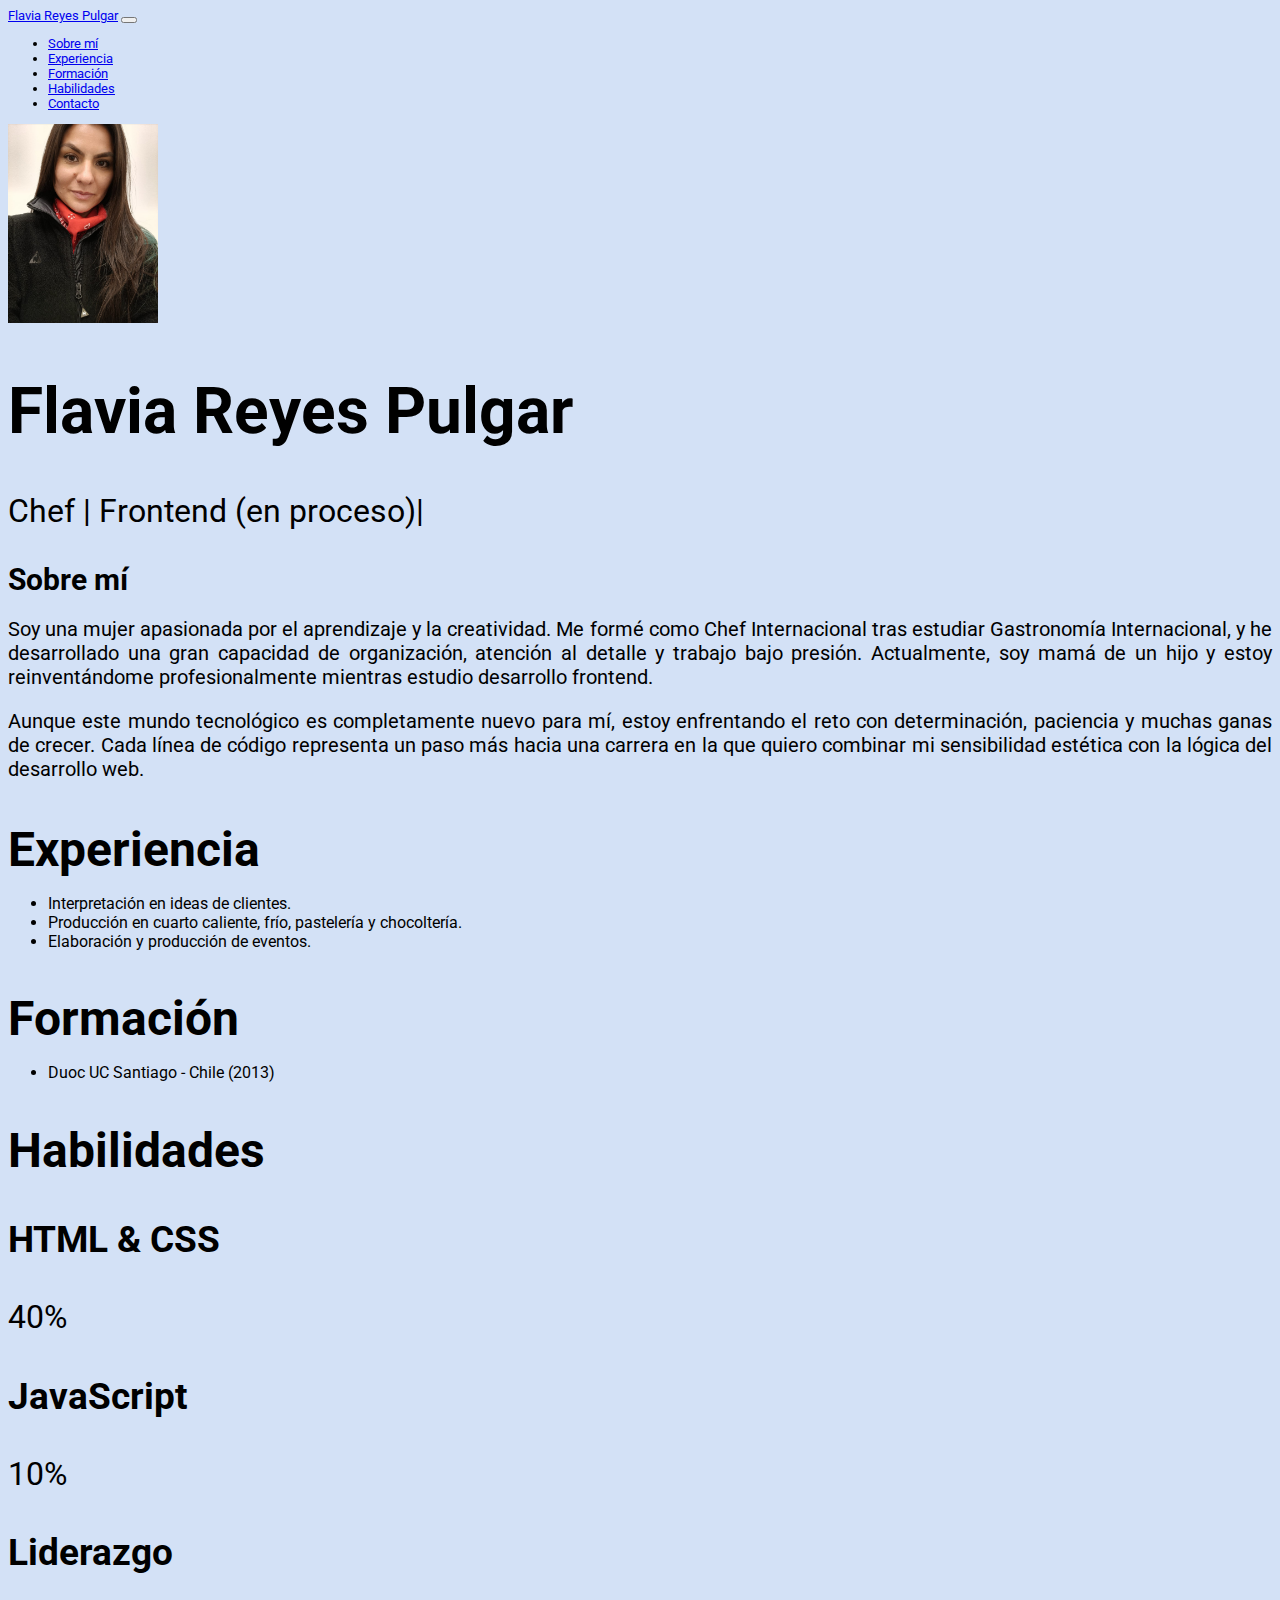
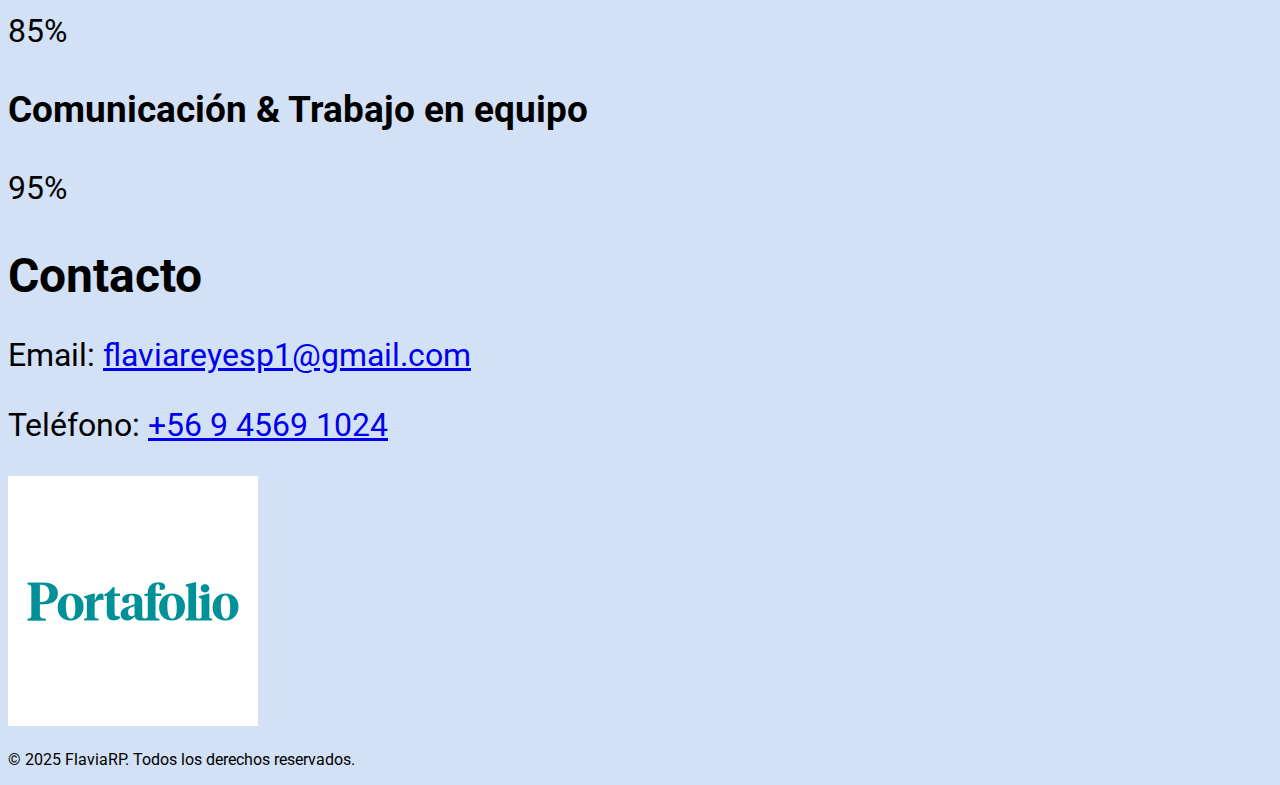
<file: index.html>
<!DOCTYPE html>
<html lang="en">
<head>
    <meta charset="UTF-8">
    <meta name="viewport" content="width=device-width, initial-scale=1.0">
    <link href="https://cdn.jsdelivr.net/npm/bootstrap@5.3.6/dist/css/bootstrap.min.css" rel="stylesheet" integrity="sha384-4Q6Gf2aSP4eDXB8Miphtr37CMZZQ5oXLH2yaXMJ2w8e2ZtHTl7GptT4jmndRuHDT" crossorigin="anonymous">
    <title>Curriculum vitae</title>
    <link rel="preconnect" href="https://fonts.googleapis.com">
    <link rel="preconnect" href="https://fonts.gstatic.com" crossorigin>
    <link href="https://fonts.googleapis.com/css2?family=Roboto:ital,wght@0,100..900;1,100..900&display=swap" rel="stylesheet">
    <link rel="stylesheet" href="./assets/css/style.css">

</head>

<body class= "texto-general">

<nav class="navbar navbar-expand-lg navbar-dark bg-primary sticky-top shadow texto-banner">
  <div class="container">
    <a class="navbar-brand fw-bold" href="#">Flavia Reyes Pulgar</a>
    <button class="navbar-toggler" type="button" data-bs-toggle="collapse" data-bs-target="#navbarNav"
      aria-controls="navbarNav" aria-expanded="false" aria-label="Alternar navegación">
      <span class="navbar-toggler-icon"></span>
    </button>
    <div class="collapse navbar-collapse justify-content-end" id="navbarNav">
      <ul class="navbar-nav">
        <li class="nav-item">
          <a class="nav-link active" href="#sobre mi">Sobre mí</a>
        </li>
        <li class="nav-item">
          <a class="nav-link" href="#experiencia">Experiencia</a>
        </li>
        <li class="nav-item">
          <a class="nav-link" href="#formación">Formación</a>
        </li>
        <li class="nav-item">
          <a class="nav-link" href="#habilidades">Habilidades</a>
        </li>
        <li class="nav-item">
          <a class="nav-link" href="#contacto">Contacto</a>
        </li>
      </ul>
    </div>
  </div>
</nav>


  <header class="bg-light text-center py-5">
    <div class="container">
        <img src="./assets/imgs/Imagen de WhatsApp 2025-06-11 a las 20.08.53_c2c6276c.jpg" alt="foto de flavia" width="150px" class="img-fluid rounded-circle mb-4 shadow" style="max-width: 200px;">
      <h1 class="display-4">Flavia Reyes Pulgar</h1>
      <p class="lead"> Chef | Frontend (en proceso)|</p>
    </div>
  </header>

  <section class="py-5">
    <div class="container texto-descripcion">
      <h2>Sobre mí</h2>
      <p> Soy una mujer apasionada por el aprendizaje y la creatividad. Me formé como Chef Internacional tras estudiar Gastronomía Internacional, y he desarrollado una gran capacidad de organización, atención al detalle y trabajo bajo presión. Actualmente, soy mamá de un hijo y estoy reinventándome profesionalmente mientras estudio desarrollo frontend.</p>

    <p>Aunque este mundo tecnológico es completamente nuevo para mí, estoy enfrentando el reto con determinación, paciencia y muchas ganas de crecer. Cada línea de código representa un paso más hacia una carrera en la que quiero combinar mi sensibilidad estética con la lógica del desarrollo web.</p>
    </div>
  </section>

  <section class="bg-light py-5">
    <div class="container">
      <h2>Experiencia</h2>
      <ul class="list-group texto-experiencia">
        <li class="list-group-item">Interpretación en ideas de clientes. </li>
        <li class="list-group-item">Producción en cuarto caliente, frío, pastelería y chocoltería.</li>
        <li class="list-group-item">Elaboración y producción de eventos.</li>
      </ul>
    </div>
  </section>

  <section class="py-5">
    <div class="container">
      <h2>Formación</h2>
      <ul class="list-group texto-seccion">
        <li class="list-group-item">Duoc UC Santiago - Chile  (2013)</li>
      </ul>
    </div>
  </section>

<section class="bg-light py-5">
  <div class="container">
    <h2>Habilidades</h2>
    <div class="mb-4">
      <h3>HTML & CSS</h3>
      <div class="progress">
        <div class="progress-bar bg-success" style="width: 40%;">40%</div>
      </div>
    </div>

    <div class="mb-4">
      <h3>JavaScript</h3>
      <div class="progress">
        <div class="progress-bar bg-info" style="width: 10%;">10%</div>
      </div>
    </div>

    <div class="mb-4">
      <h3>Liderazgo</h3>
      <div class="progress">
        <div class="progress-bar bg-warning text-dark" style="width: 85%;">85%</div>
      </div>
    </div>

    <div class="mb-4">
      <h3>Comunicación & Trabajo en equipo</h3>
      <div class="progress">
        <div class="progress-bar bg-primary" style="width: 95%;">95%</div>
      </div>
    </div>

  </div>
</section>


<section class="py-5 bg-light">
  <div class="container-fluid text-center">
    <h2 class="mb-4 display-5">Contacto</h2>
    <p class="fs-5">Email: <a href="mailto:flaviareyesp1@gmail.com">flaviareyesp1@gmail.com</a></p>
    <p class="fs-5">Teléfono: <a href="tel:+56945691024">+56 9 4569 1024</a></p>

    <a href="./portafolio.html" target="_blank">
      <img src="./assets/imgs/portafolio.png" alt="Portafolio" class="img-fluid rounded shadow mt-3" style="max-width: 300px;">
    </a>
  </div>
</section> 


  <footer class="bg-primary text-white text-center py-3 texto-acerca">
    <p class="mb-2">&copy; 2025 FlaviaRP. Todos los derechos reservados.</p>
  </footer>

<script src="https://cdn.jsdelivr.net/npm/bootstrap@5.3.6/dist/js/bootstrap.bundle.min.js" integrity="sha384-j1CDi7MgGQ12Z7Qab0qlWQ/Qqz24Gc6BM0thvEMVjHnfYGF0rmFCozFSxQBxwHKO" crossorigin="anonymous"></script>

</body>
</html>
</file>
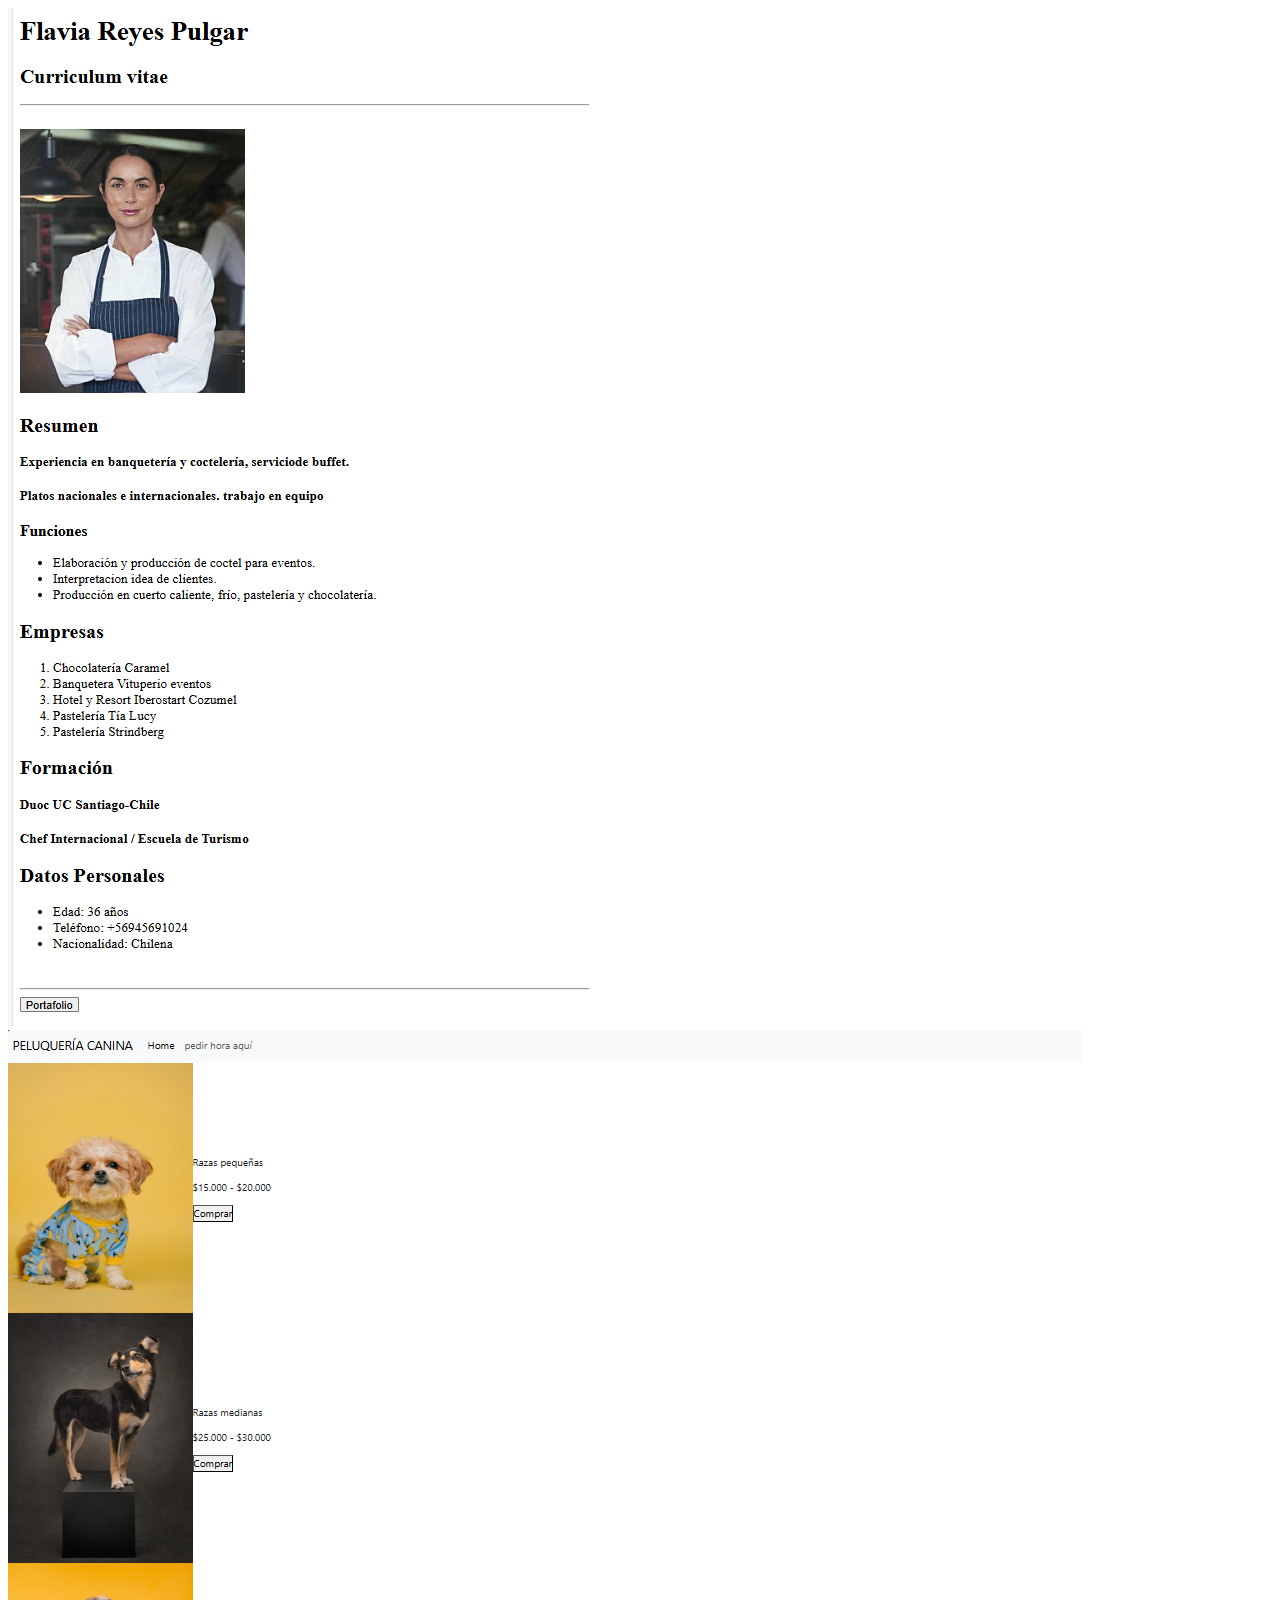
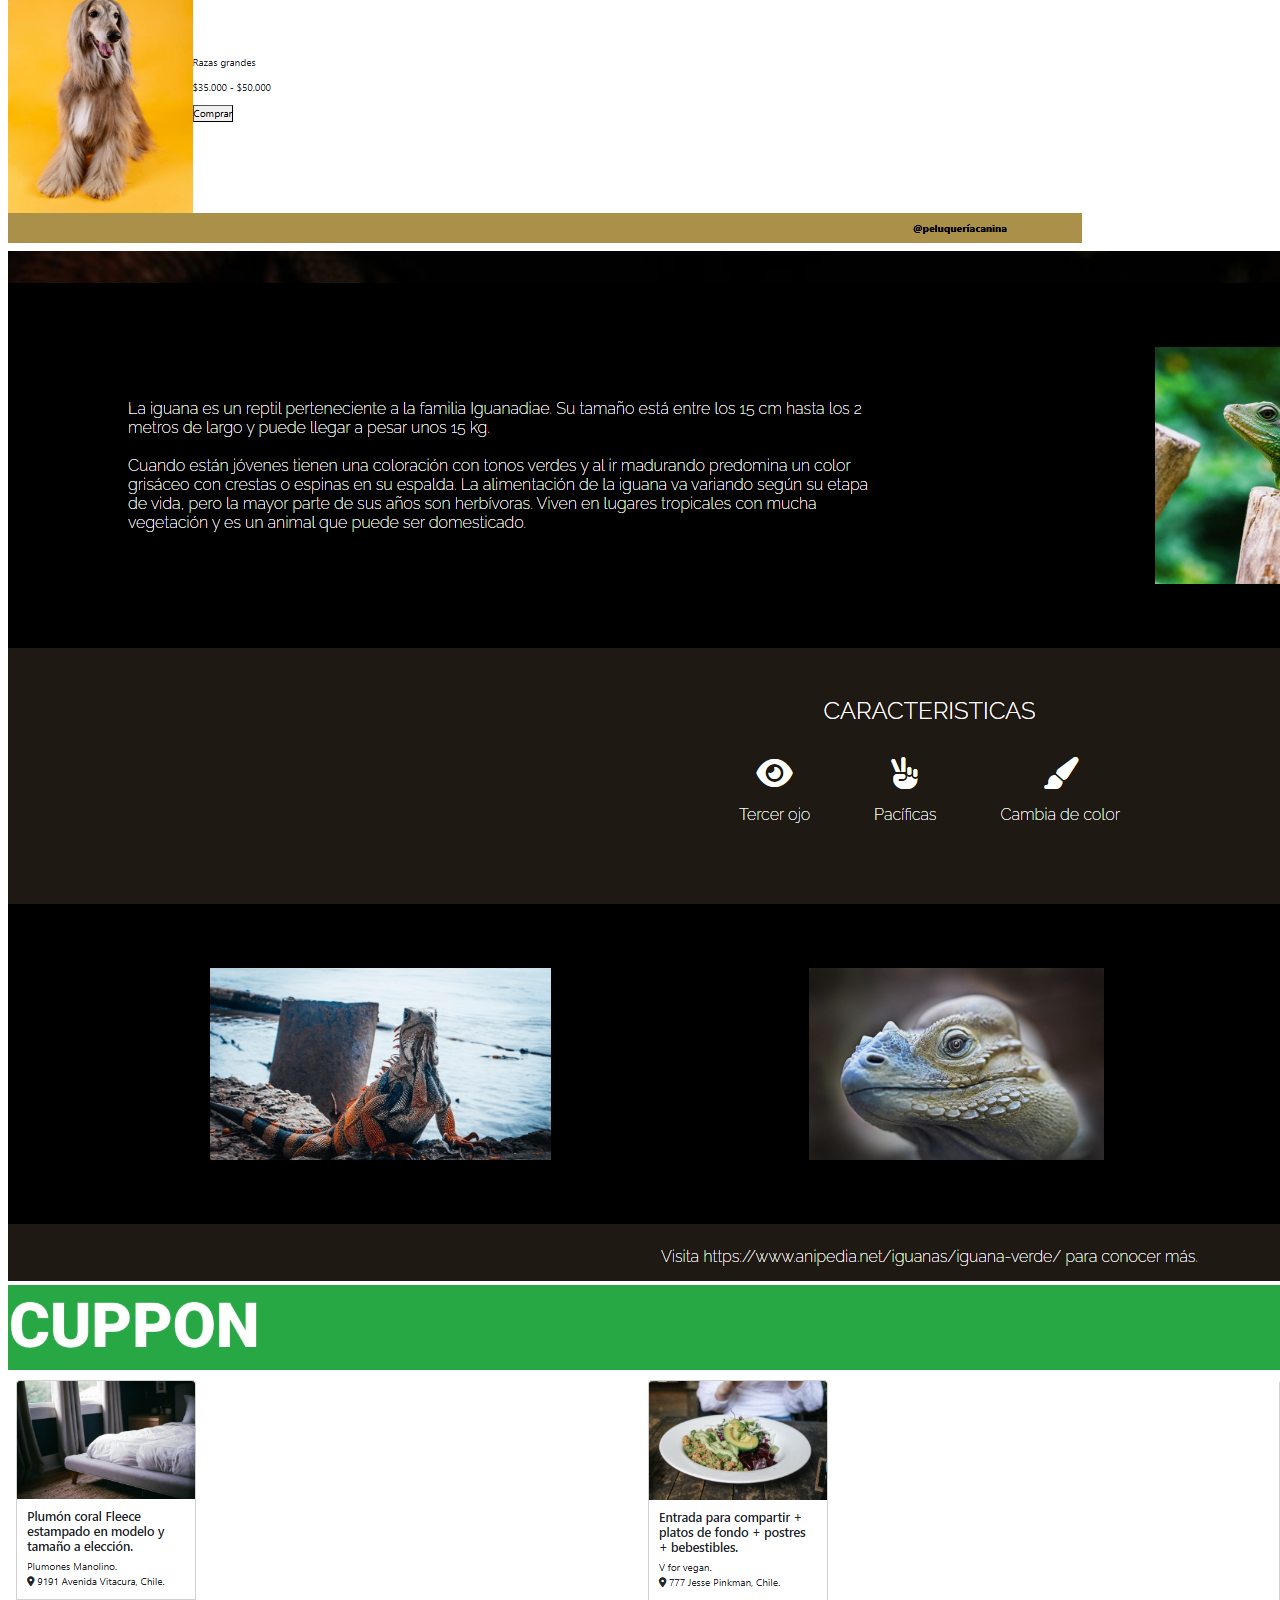
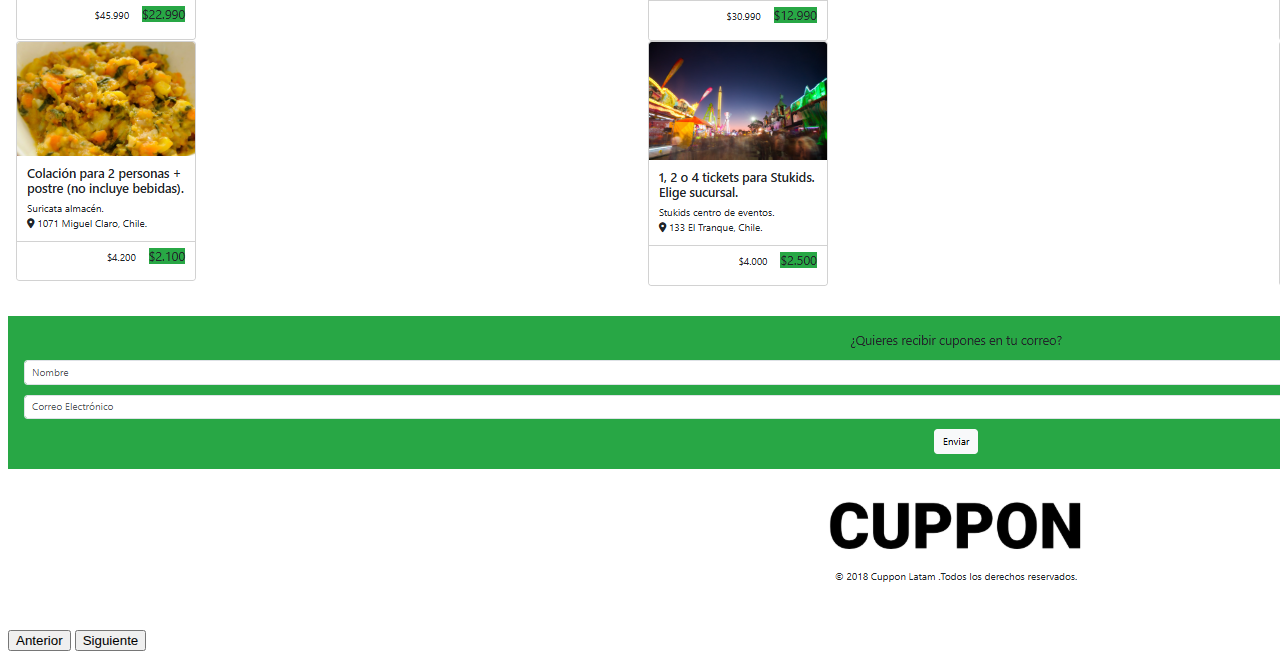
<file: portafolio.html>
<!DOCTYPE html>
<html lang="en">
<head>
    <meta charset="UTF-8">
    <meta name="viewport" content="width=device-width, initial-scale=1.0">
    <link href="https://cdn.jsdelivr.net/npm/bootstrap@5.3.6/dist/css/bootstrap.min.css" rel="stylesheet" integrity="sha384-4Q6Gf2aSP4eDXB8Miphtr37CMZZQ5oXLH2yaXMJ2w8e2ZtHTl7GptT4jmndRuHDT" crossorigin="anonymous">
    <title>Portafolio</title>

</head>

<body>

    <div id="miCarrusel" class="carousel slide w-50 mx-auto" data-bs-ride="carousel">
  <div class="carousel-inner">
    <div class="carousel-item active">
      <img src="./assets/imgs/Captura CV.png" class="d-block w-100" alt="1 imagen">
    </div>
    <div class="carousel-item">
      <img src="./assets/imgs/2captura LANDING PAGE PRUEBA.png" class="d-block w-100" alt="2 imagen">
    </div>
    <div class="carousel-item">
      <img src="./assets/imgs/3Captura iguanas.png" class="d-block w-100" alt="3 imagen">
    </div>
    <div class="carousel-item">
      <img src="./assets/imgs/4captura CUPPON PRUEBA.png" class="d-block w-100" alt="4 imagen">
    </div>
  </div>

  <!-- Controles para ir adelante o atrás -->
  <button class="carousel-control-prev" type="button" data-bs-target="#miCarrusel" data-bs-slide="prev">
    <span class="carousel-control-prev-icon" aria-hidden="true"></span>
    <span class="visually-hidden">Anterior</span>
  </button>
  <button class="carousel-control-next" type="button" data-bs-target="#miCarrusel" data-bs-slide="next">
    <span class="carousel-control-next-icon" aria-hidden="true"></span>
    <span class="visually-hidden">Siguiente</span>
  </button>
</div>

<script src="https://cdn.jsdelivr.net/npm/bootstrap@5.3.6/dist/js/bootstrap.bundle.min.js" integrity="sha384-j1CDi7MgGQ12Z7Qab0qlWQ/Qqz24Gc6BM0thvEMVjHnfYGF0rmFCozFSxQBxwHKO" crossorigin="anonymous"></script>
    
</body>
</html>
</file>
<file: assets/css/style.css>
body {
  font-family: 'Segoe UI', sans-serif;
  font-size: xx-large;
  background-color: #d3e1f6;
}

.texto-banner{
  font-size: small;
}

.texto-general{
  font-family: "Roboto", sans-serif;
}

.texto-descripcion{
  text-align: justify;
  font-size:20px;
}

.texto-experiencia{
  font-size:medium;
}

.texto-seccion{
  font-size:medium;
}

.texto-acerca{
  font-size:medium;
}

h2 {
  margin-bottom: 1rem;
}

html {
  scroll-behavior: smooth;
}

html {
  scroll-behavior: smooth;
}
</file>
